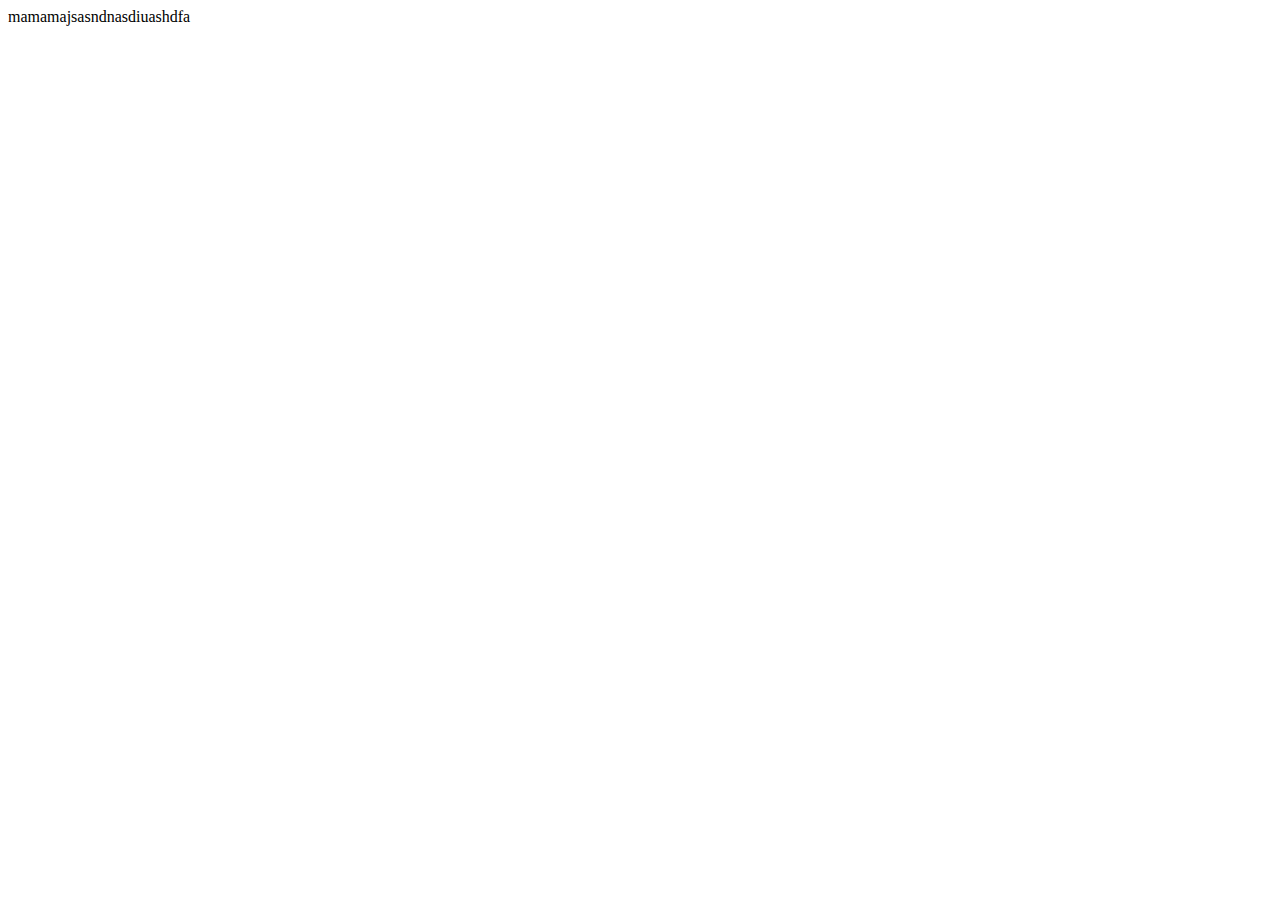
<file: index.html>
<!DOCTYPE html>
<html lang="es">
<head>
    <meta charset="UTF-8">
    <meta name="viewport" content="width=device-width, initial-scale=1.0">
    <title>Página Principal</title>
</head>
<body>
 mamamajsasndnasdiuashdfa  
</body>
</html>
</file>
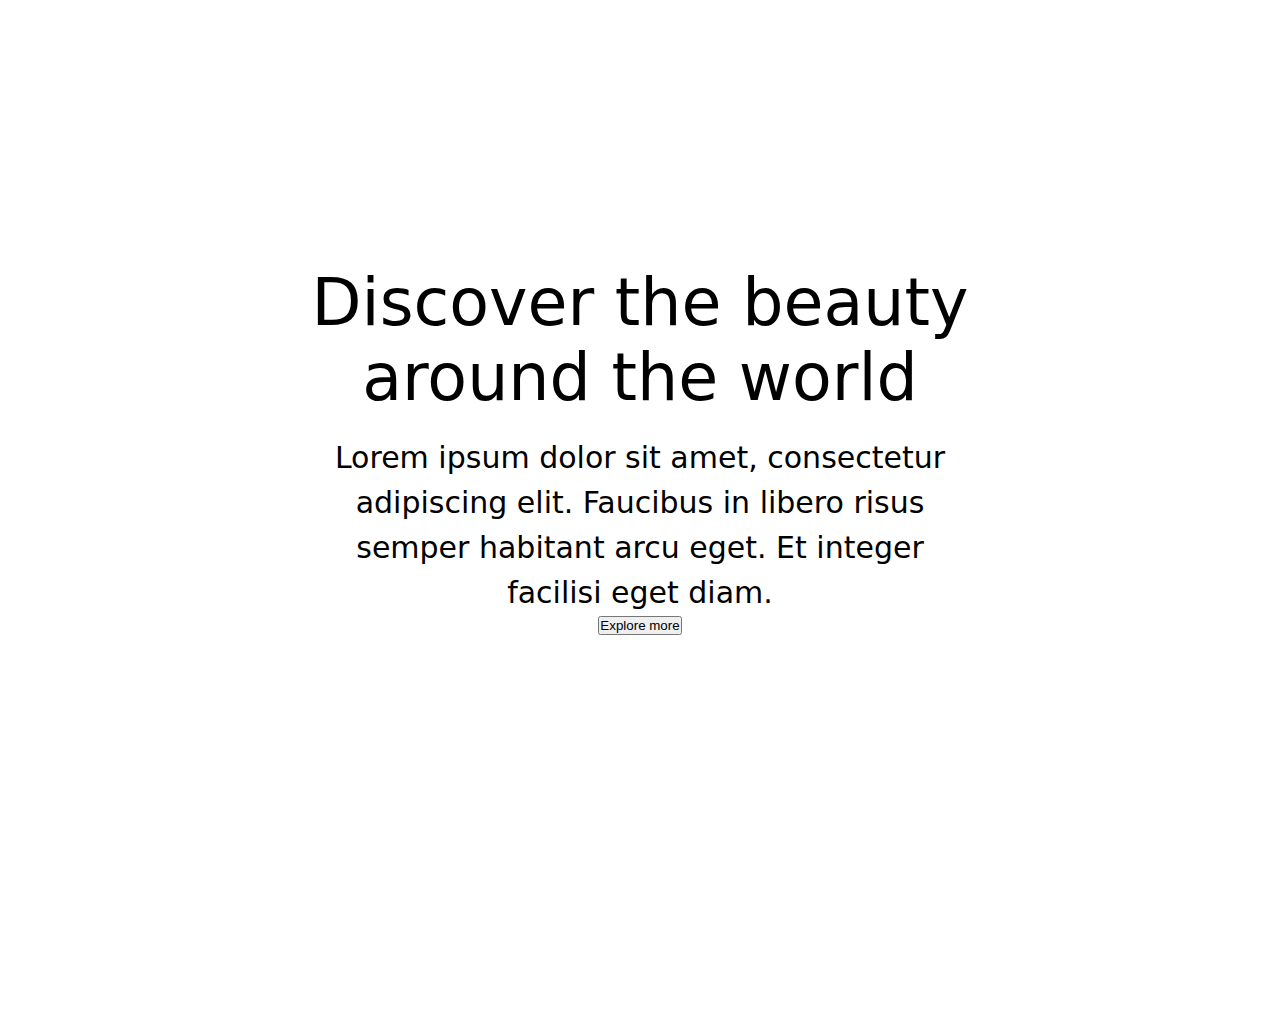
<file: prototipos/prototipo1/index.html>
<!DOCTYPE html>
<html lang="en">
<head>
    <meta charset="UTF-8">
    <meta name="viewport" content="width=device-width, initial-scale=1.0">
    <title>Prototipo 1</title>
    <link rel="stylesheet" href="styles.css">
</head>
<body>
    <div class="tarjeta">
        <div>
            <h1>Discover the beauty <br> around the world</h1>
        </div>
        <div>
            <p>Lorem ipsum dolor sit amet, consectetur adipiscing elit. Faucibus in libero risus semper habitant arcu eget. Et integer facilisi eget diam.</p>
        </div>
        <div>
            <button>Explore more</button>
        </div>
    </div>
</body>
</html>
</file>
<file: prototipos/prototipo1/styles.css>
*{
    margin: 0;
    padding: 0;
    box-sizing: border-box;
}

@import url('https://fonts.googleapis.com/css2?family=Google+Sans:ital,opsz,wght@0,17..18,400..700;1,17..18,400..700&family=Lexend+Deca:wght@100..900&display=swap');


body {
    background-color: #bbbaba;
    display: flex;
    justify-content: center;
    align-items: center;
    height: 100vh;
    font-family: system-ui, -apple-system, BlinkMacSystemFont, 'Segoe UI', Roboto, Oxygen, Ubuntu, Cantarell, 'Open Sans', 'Helvetica Neue', sans-serif;
}

.tarjeta{
    box-sizing: border-box;
    height: 1140px;
    width: 1440px;
    background-color: white;
    display: flex;
    flex-direction: column;
    align-items: center;
    justify-content: center;
    padding: 50px;
    box-shadow: -20px 20px 20px 0 rgba(0, 0, 0, 0.281);
}

h1{
   font-size: 65px;
   font-weight: 450;
   text-align: center;
}

p{
    font-size: 30px;
    font-weight: 100;
    text-align: center;
    margin-top: 20px;
    line-height: 1.5;
    color: #000000;
    width: 650px;
}
</file>
